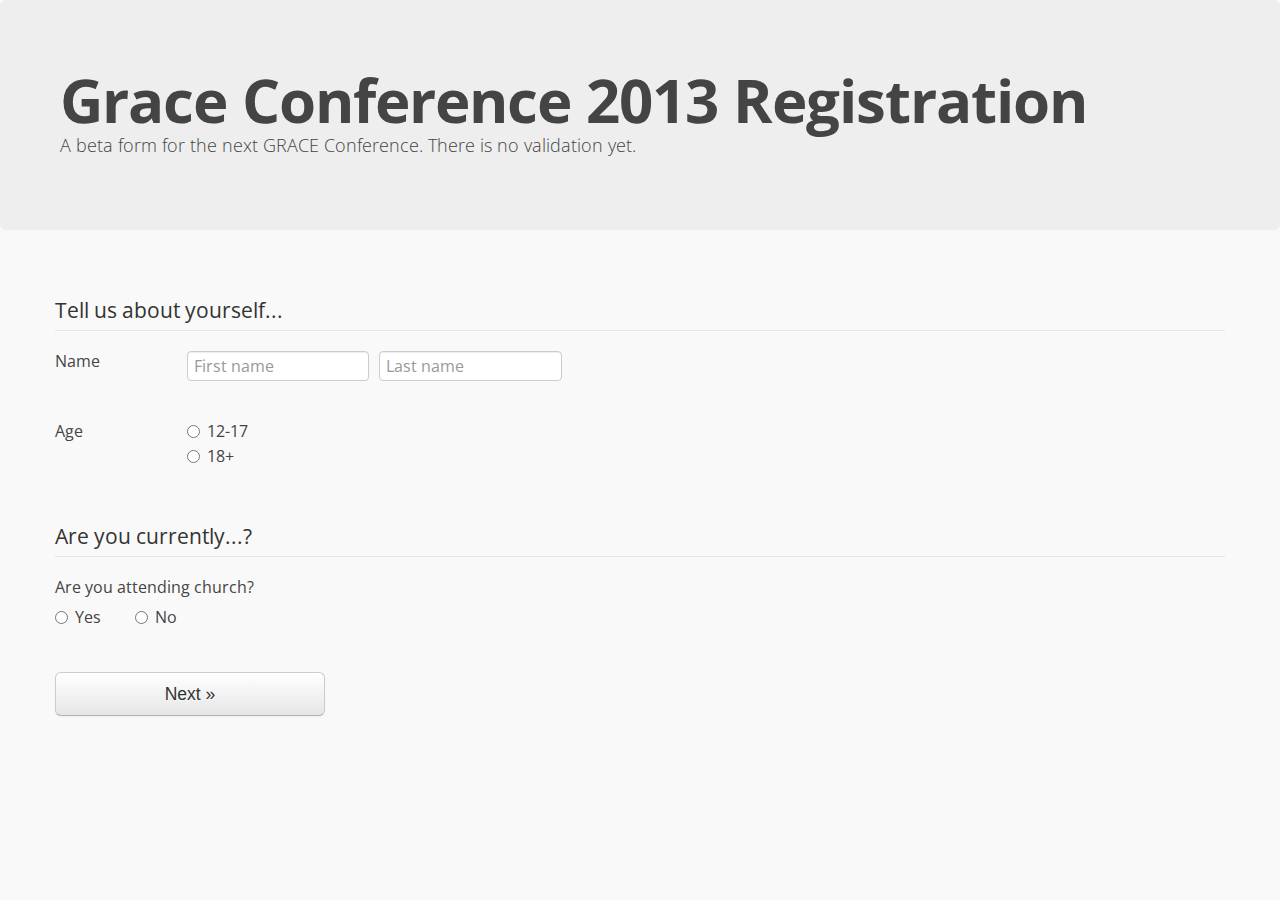
<file: index.html>
<!doctype html>
<html>
<head>
	<title>Grace Conference 2013 Registration Form [IN PROGRESS]</title>
	<link href="http://fonts.googleapis.com/css?family=Open+Sans:400,600,700" rel="stylesheet" type="text/css">
	<link href="styles/bootstrap.min.css" rel="stylesheet" type="text/css">
	<link href="styles/style.css" rel="stylesheet" type="text/css">
	<script src="http://ajax.googleapis.com/ajax/libs/jquery/1.9.1/jquery.min.js"></script>
	<script src="scripts/bootstrap.min.js"></script>
	<script src="scripts/page1.js"></script>
</head>
<body>
	<header class="hero-unit">
		<h1>Grace Conference 2013 Registration</h1>
		<p>A beta form for the next GRACE Conference. There is no validation yet.</p>
	</header>
	<div class="container">
		<form id="grace-registration-form" method="post" action="page2.html">
			<fieldset>
				<legend>Tell us about yourself...</legend>
				<div id="name" class="row-fluid">
					<div class="span8">
						<label class="span2">
							Name
						</label>
						<div class="span6">
							<input type="text" placeholder="First name" name="first_name" class="first-name span6">
							<input type="text" placeholder="Last name" name="last_name" class="last-name span6">
						</div>
					</div>
				</div>
				<div id="age" class="row-fluid">
					<div class="span8">
						<label class="span2">
							Age
						</label>
						<div class="span6">
							<label class="radio">
								<input type="radio" name="age" value="12_17">
								12-17
							</label>
							<label class="radio">
								<input type="radio" name="age" value="18">
								18+
							</label>
						</div>
					</div>
				</div>

				<legend class="status">Are you currently...?</legend>
				<div id="status" class="row-fluid">
					<div class="span8">
						<label class="span2">
							Grade
						</label>
						<div class="span6">
							<label class="radio">
								<input type="radio" name="status" value="6th_grade">
								6th grade.
							</label>
						</div>
						<div class="span6">
							<label class="radio">
								<input type="radio" name="status" value="7th_grade">
								7th grade.
							</label>
						</div>
						<div class="span6">
							<label class="radio">
								<input type="radio" name="status" value="8th_grade">
								8th grade.
							</label>
						</div>
						<div class="span6">
							<label class="radio">
								<input type="radio" name="status" value="freshmen">
								High school (freshmen).
							</label>
						</div>
						<div class="span6">
							<label class="radio">
								<input type="radio" name="status" value="sophomore">
								High school (sophomore).
							</label>
						</div>
						<div class="span6">
							<label class="radio">
								<input type="radio" name="status" value="junior">
								High school (junior).
							</label>
						</div>
					</div>
				</div>

				<div id="status-18" class="row-fluid">
					<div class="span8">
						<label class="span2">
							Status
						</label>
						<div class="span6">
							<label class="radio">
								<input type="radio" name="status" value="high_school_18">
								Still in high school.
							</label>
							<label class="radio">
								<input type="radio" name="status" value="undergraduate">
								In college (undergraduate).
							</label>
							<label class="radio">
								<input type="radio" name="status" value="graduate">
								In college (graduate).
							</label>
							<label class="radio">
								<input type="radio" name="status" value="single">
								Single and not in school.
							</label>
							<label class="radio">
								<input type="radio" name="status" value="married">
								Married.
							</label>
						</div>
					</div>
				</div>

				<div id="kids" class="row-fluid">
					<div class="span8">
						<div class="first-question span4">
							<label>Do you have kids?</label>
							<label class="radio inline kids-yes">
								<input type="radio" name="kids" value="yes"> Yes
							</label>
							<label class="radio inline kids-no">
								<input type="radio" name="kids" value="no"> No
							</label>
						</div>

						<div class="kids-count span5">
							<label>Yay, how many?</label>
							<input type="text" name="kids_count" value="" class="span10">
						</div>
					</div>
				</div>

				<div id="church" class="row-fluid">
					<div class="span8">
						<div class="first-question span4">
							<label>Are you attending church?</label>
							<label class="radio inline church-yes">
								<input type="radio" name="church" value="yes"> Yes
							</label>
							<label class="radio inline church-no">
								<input type="radio" name="church" value="no"> No
							</label>
						</div>

						<div class="church-name span5">
							<label>That's good news, which church?</label>
							<input type="text" name="church_name" value="" class="span10">
						</div>
					</div>
				</div>

				<div class="row-fluid">
					<div class="span3">
						<button class="btn btn-large btn-block" type="submit" onclick="">Next &raquo;</button>
					</div>
				</div>
			</fieldset>
		</form>
	</div>
</body>
</html>
</file>
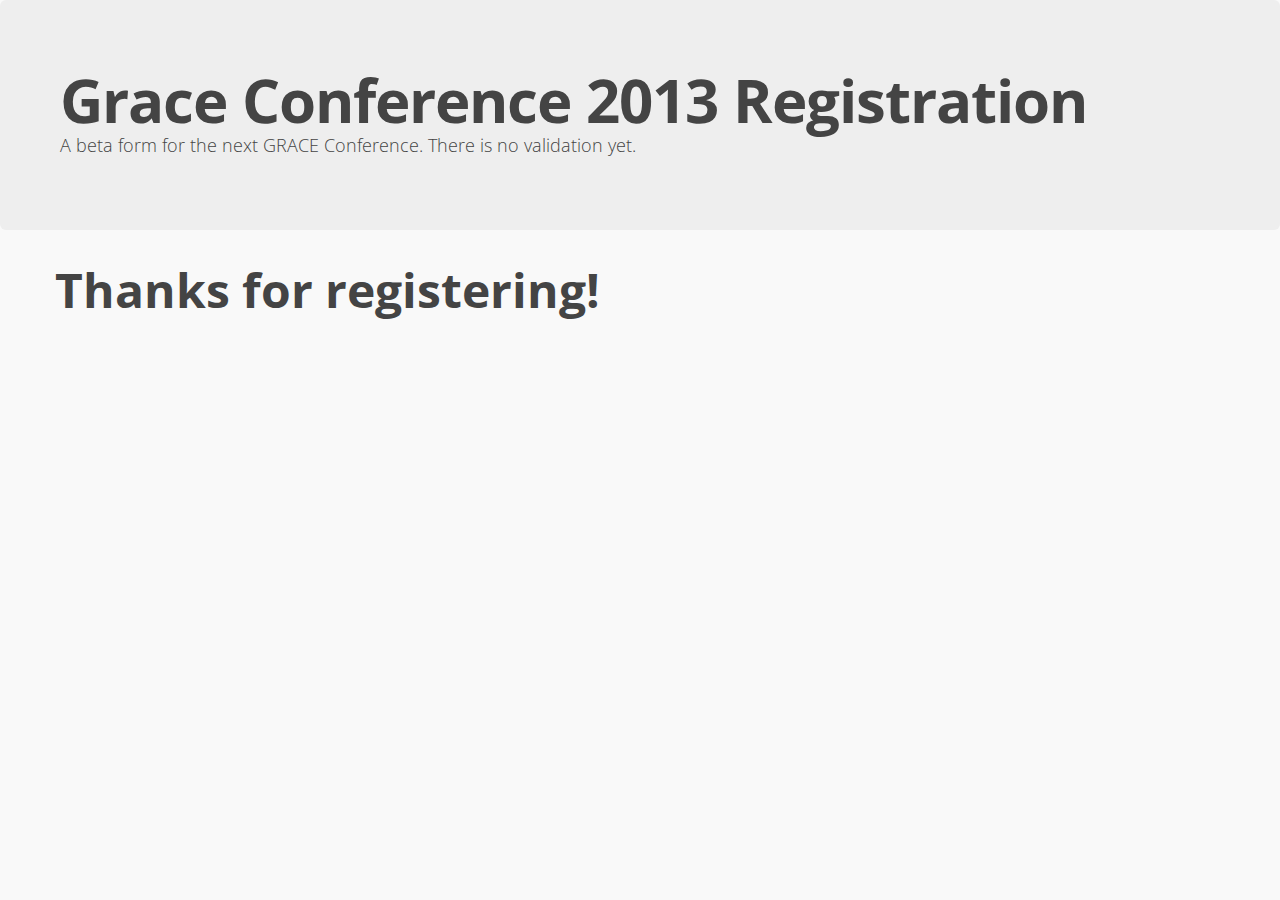
<file: confirm.html>
<!doctype html>
<html>
<head>
	<title>Grace Conference 2013 Registration Form [IN PROGRESS]</title>
	<link href="http://fonts.googleapis.com/css?family=Open+Sans:400,600,700" rel="stylesheet" type="text/css">
	<link href="styles/bootstrap.min.css" rel="stylesheet" type="text/css">
	<link href="styles/style.css" rel="stylesheet" type="text/css">
	<script src="http://ajax.googleapis.com/ajax/libs/jquery/1.9.1/jquery.min.js"></script>
	<script src="scripts/bootstrap.min.js"></script>
	<script src="scripts/page1.js"></script>
</head>
<body>
	<header class="hero-unit">
		<h1>Grace Conference 2013 Registration</h1>
		<p>A beta form for the next GRACE Conference. There is no validation yet.</p>
	</header>
	<div class="container">
		<h2>Thanks for registering!</h2>
	</div>
</body>
</html>
</file>
<file: styles/style.css>
html,
body {
  margin: 0;
  height: 100%;
}
body {
  background-color: #f9f9f9;
  color: #444444;
  font-size: 16px;
  font-family: 'Open Sans', 'Helvetica', sans-serif;
}
h1 {
  font-size: 60px;
}
h2 {
  font-size: 48px;
}
h3 {
  font-size: 36px;
}
h4 {
  font-size: 24px;
}
h3,
h4 {
  font-weight: 600;
}
#grace-registration-form {
  margin-top: 30px;
}
#grace-registration-form label,
#grace-registration-form input {
  font-size: 16px;
  font-family: 'Open Sans', 'Helvetica', sans-serif;
}
#grace-registration-form legend {
  margin-top: 45px;
}
#grace-registration-form .row-fluid {
  margin-bottom: 30px;
}
#grace-registration-form #name .last-name {
  float: right;
}
#grace-registration-form #address .address-1 {
  margin-bottom: 10px;
}
#grace-registration-form #phone .phone-1 {
  margin-bottom: 10px;
}
#grace-registration-form #status,
#grace-registration-form #status-18,
#grace-registration-form #kids,
#grace-registration-form .kids-count,
#grace-registration-form .church-name {
  display: none;
}
#grace-registration-form #kids .first-question,
#grace-registration-form #church .first-question {
  min-height: 65px;
}
#grace-registration-form #kids .kids-no {
  margin-left: 30px;
}
#grace-registration-form #church .church-no {
  margin-left: 30px;
}
@media (min-width: 1200px) {
  
}
@media (min-width: 768px) and (max-width: 979px) {
  
}
@media (max-width: 767px) {
  #grace-registration-form label {
    margin-top: 15px;
  }
  #grace-registration-form input[type="text"] {
    margin-bottom: 10px;
  }
}
@media (max-width: 480px) {
  
}
</file>
